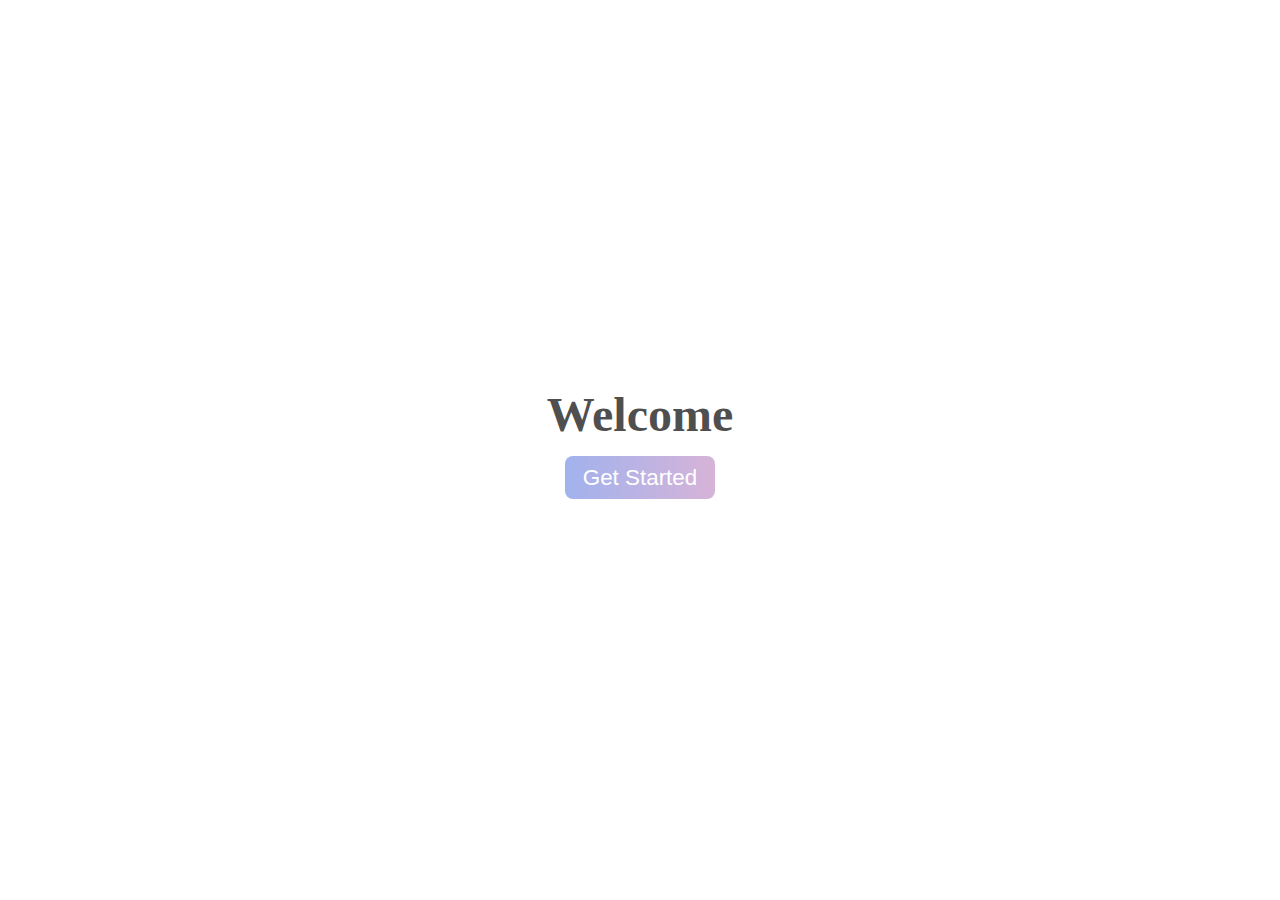
<file: index.html>
<!DOCTYPE html>

<html lang="en">
    <head>
        <meta charset="UTF-8">
        <meta name="viewport" content="width=device-width, initial-scale=1.0">
        <link rel="stylesheet" href="css/common.css">
        <link rel="stylesheet" href="https://cdnjs.cloudflare.com/ajax/libs/font-awesome/6.0.0-beta2/css/all.min.css" integrity="sha512-YWzhKL2whUzgiheMoBFwW8CKV4qpHQAEuvilg9FAn5VJUDwKZZxkJNuGM4XkWuk94WCrrwslk8yWNGmY1EduTA==" crossorigin="anonymous" referrerpolicy="no-referrer" />
        <title>Employees</title>
        <link rel="icon" type="image/x-icon" href="logo.png">
    </head>

    <body onload="doStartupConfig()">
        <header>
            <nav>
                <div class="logo">
                    <img src="logo.png" alt="logo">
                </div>
                <ul>
                    <li><a href="index.html" class="active">Employees</a></li>
                    <li><a href="projects.html">Projects</a></li>
                </ul>
            </nav>
        </header>

        <main>
            <button class="add_emp" id="add_emp" onclick="addNewEmp()">Add New Employee</button>

            <form id="add_form">
                <div>
                    <label for="name">Name:</label>
                    <input type="text" name="name" id="name" placeholder="Alex" required onkeyup="checkName(); validateForm()">
                    <span class="error" id="name-error"></span>
                </div>

                <div>
                    <label for="age">Age:</label>
                    <input type="text" name="age" id="age" placeholder="18-65" required onkeyup="checkAge(); validateForm()">
                    <span class="error" id="age-error"></span>
                </div>

                <div>
                    <label for="birthdate">Birthdate:</label>
                    <input type="text" name="birthdate" id="birthdate" placeholder="YYYY-MM-DD" required onkeyup="checkBirthdate(); validateForm()">
                    <span class="error" id="birthdate-error"></span>
                </div>

                <div>
                    <label for="phone">Phone:</label>
                    <input type="text" name="phone" id="phone" placeholder="07..." required onkeyup="checkPhone(); validateForm()">
                    <span class="error" id="phone-error"></span>
                </div>

                <div>
                    <label for="email">Email:</label>
                    <input type="text" name="email" id="email" placeholder="email@email.com" required onkeyup="checkEmail(); validateForm()">
                    <span class="error" id="email-error"></span>
                </div>

                <button type="button" id="btn_add" onclick="addEmp()" disabled>Add</button>
                <button type="button" class="btn_save" id="btn_save" onclick="saveEditEmp()" disabled>Save</button>
                <button class="cancel_form" id="cancel_form" onclick="cancelAddForm()">Cancel</button>
            </form>

            <div class="no-emp_container" id="no-emp_container">
                <p>No employee saved yet.</p>
            </div>

            <div class="container_table" id="container_table">
                <table class="table" id="table"></table>
            </div>
        </main>

        <script src="js/main.js"></script>
    </body>
</html>
</file>
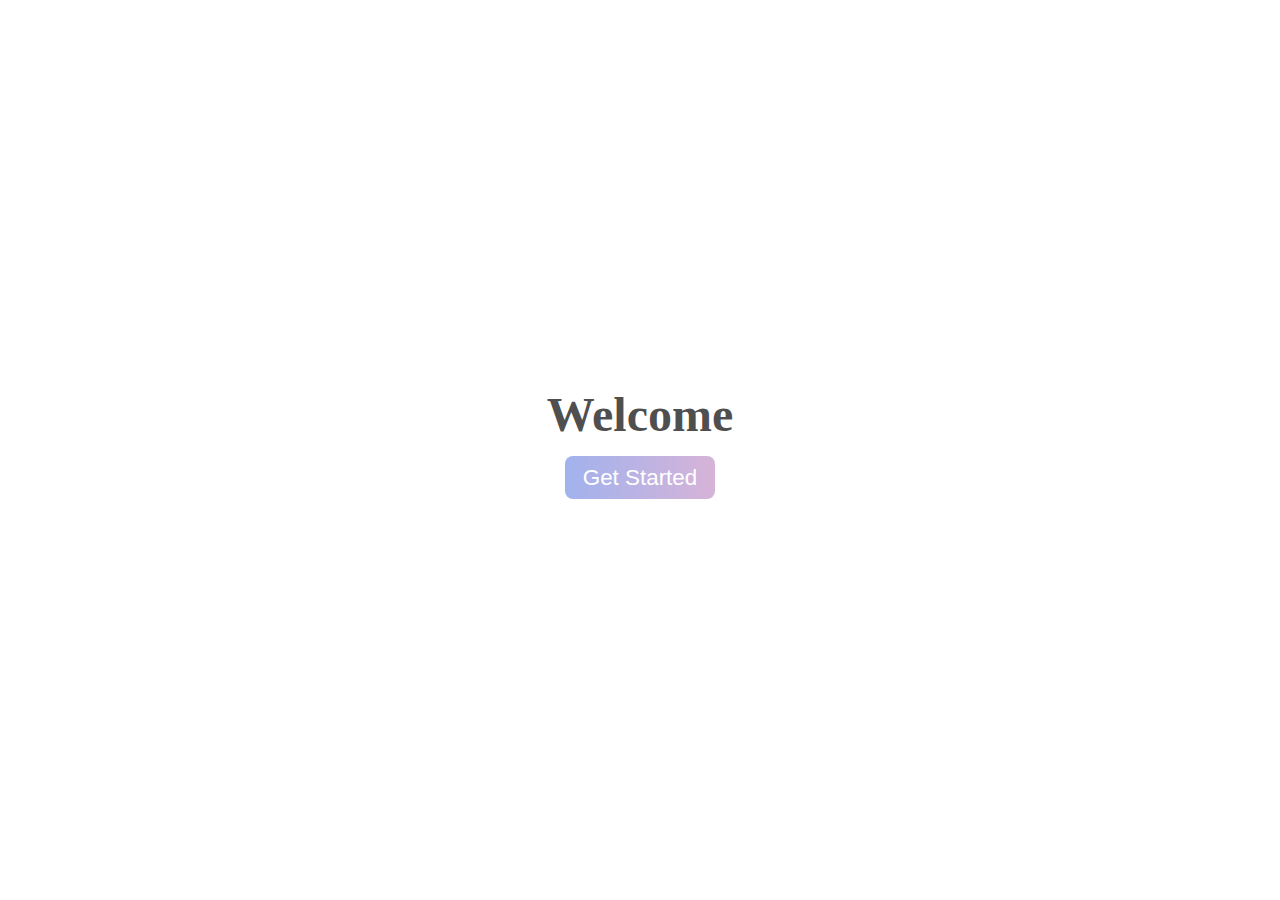
<file: employee.html>
<!DOCTYPE html>
<html lang="en">
<head>
    <meta charset="UTF-8">
    <meta name="viewport" content="width=device-width, initial-scale=1.0">
    <link rel="stylesheet" href="css/common.css">
    <link rel="stylesheet" href="css/employee.css">
    <link rel="stylesheet" href="https://cdnjs.cloudflare.com/ajax/libs/font-awesome/6.0.0-beta2/css/all.min.css" integrity="sha512-YWzhKL2whUzgiheMoBFwW8CKV4qpHQAEuvilg9FAn5VJUDwKZZxkJNuGM4XkWuk94WCrrwslk8yWNGmY1EduTA==" crossorigin="anonymous" referrerpolicy="no-referrer" />
    <title>Employees</title>
    <link rel="icon" type="image/x-icon" href="logo.png">
</head>
<body onload="doStartupConfig()">
    <header>
        <nav>
            <div class="logo">
                <img src="logo.png" alt="logo">
            </div>
            <ul>
                <li><a href="index.html">Employees</a></li>
                <li><a href="projects.html">Projects</a></li>
            </ul>
        </nav>
    </header>
    <main>
        <div id="avatar" class="avatar"></div>
        <h3 id="emp_name"></h3>

        <div class="prj_container">
            <label for="projects">Project:</label>
            <select name="projects" id="projects" onchange="saveEmpPrj()">
            </select>
        </div>

        <button class="add_emp" id="add_emp" onclick="addNewEmp()">Add Data</button>

            <form id="add_form">
                <div>
                    <label for="holiday">Holiday:</label>
                    <input type="text" name="holiday" id="holiday" placeholder="Holiday" required
                        onkeyup="checkHoliday(); validateForm()">
                    <span class="error" id="holiday-error"></span>
                </div>
            
                <div>
                    <label for="start_date">Start date:</label>
                    <input type="text" name="start_date" id="start_date" placeholder="YYYY-MM-DD" required
                        onkeyup="checkStartDate(); validateForm()">
                    <span class="error" id="start_date-error"></span>
                </div>
            
                <div>
                    <label for="end_date">End date:</label>
                    <input type="text" name="end_date" id="end_date" placeholder="YYYY-MM-DD" required
                        onkeyup="checkEndDate(); validateForm()">
                    <span class="error" id="end_date-error"></span>
                </div>
            
                <button type="button" id="btn_add" onclick="addData()" disabled>Add</button>
                <button type="button" class="btn_save" id="btn_save" onclick="saveEditData()" disabled>Save</button>
                <button class="cancel_form" id="cancel_form" onclick="cancelAddForm()">Cancel</button>
            </form>

            <div class="no-emp_container" id="no-emp_container">
                <p>No data saved yet.</p>
            </div>
            
            <div class="container_table" id="container_table">
                <table class="table" id="table"></table>
            </div>
    </main>

    <script src="js/employee.js"></script>
</body>
</html>
</file>
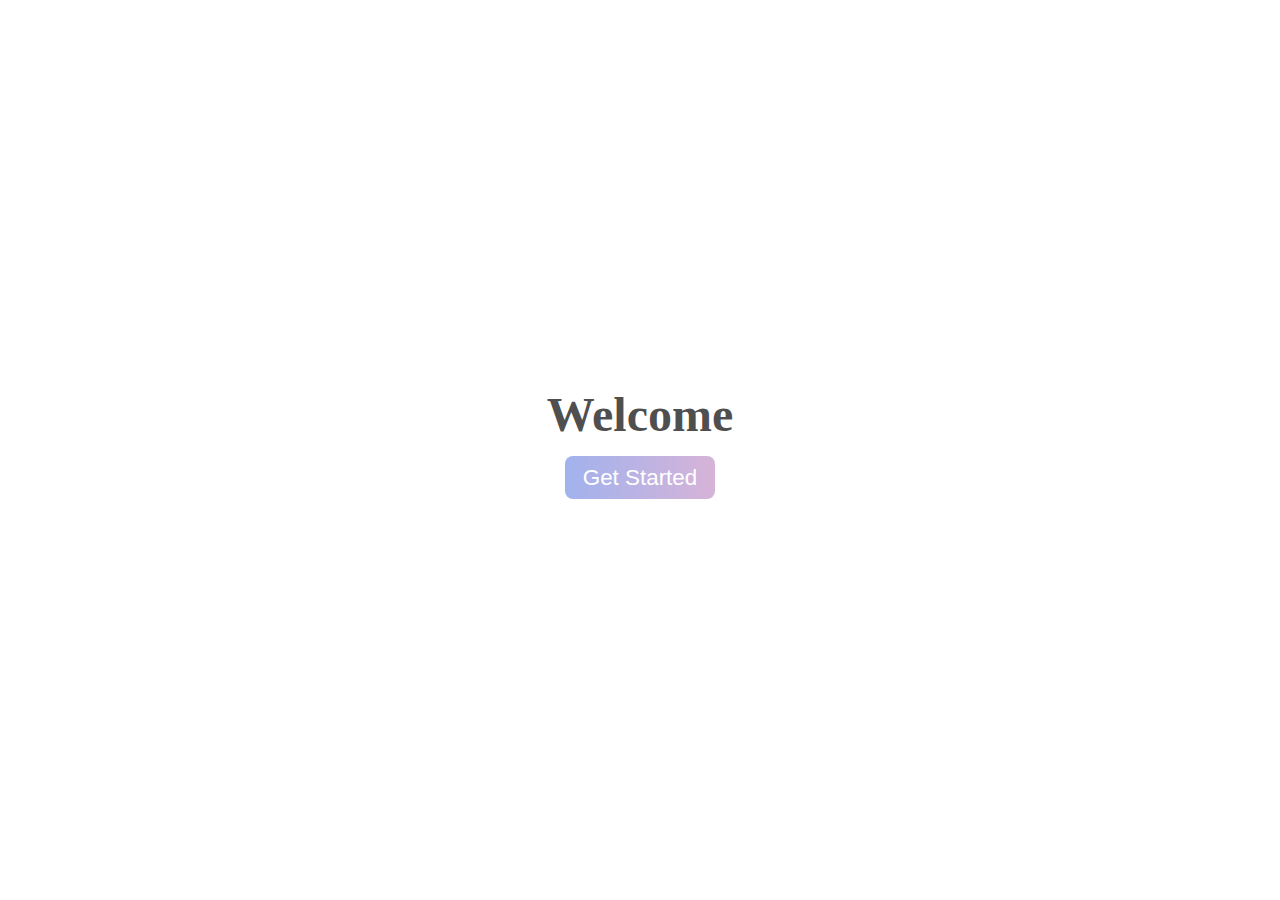
<file: login.html>
<!DOCTYPE html>

<html lang="en">
    <head>
        <meta charset="UTF-8">
        <meta name="viewport" content="width=device-width, initial-scale=1.0">
        <link rel="stylesheet" href="https://cdnjs.cloudflare.com/ajax/libs/font-awesome/6.0.0-beta2/css/all.min.css" integrity="sha512-YWzhKL2whUzgiheMoBFwW8CKV4qpHQAEuvilg9FAn5VJUDwKZZxkJNuGM4XkWuk94WCrrwslk8yWNGmY1EduTA==" crossorigin="anonymous" referrerpolicy="no-referrer" />
        <link rel="stylesheet" href="css/login.css">
        <title>Login</title>
        <link rel="icon" type="image/x-icon" href="logo.png">
    </head>

    <body  onload="checkLoggedInUser()">
        <div class="container">
            <div class="container_welcome" id="container_welcome">
                <h1>Welcome</h1>
                <button onclick="showLoginForm()">Get Started</button>
            </div>
    
            <div class="container-login" id="container-login">
                <form class="login_form">
                    <h2>Login Form</h2>

                    <div>
                        <label for="username"><i class="fa-solid fa-user-tie"></i></label>
                        <input type="text" name="username" id="username" placeholder="username" required>
                    </div>

                    <div>
                        <label for="password"><i class="fa-solid fa-key"></i></label>
                        <input type="password" name="password" id="password" placeholder="password" required>
                    </div>

                    <div class="remember_box">
                        <input type="checkbox" name="remember" id="remember_box" value="rememberMe" onclick="rrr()">
                        <label for="remember_box">Remember me</label>
                    </div>

                    <button type="button" onclick="checkUser(); rememberMe()">Login</button>

                    <div class="forgot_pass">
                        <p><a href="#">Forgot</a> password?</p>
                    </div>

                    <div class="msg" id="success_msg">
                        <p>Your will be redirected to your account! <i class="fa-solid fa-circle-check"></i></p>
                    </div>

                    <div class="error_msg msg" id="error_msg">
                        <p>Your credentials are wrong! <i class="fa-solid fa-circle-exclamation"></i></p>
                    </div>
                </form>
            </div>
        </div>

        <script src="js/login.js"></script>
    </body>
</html>
</file>
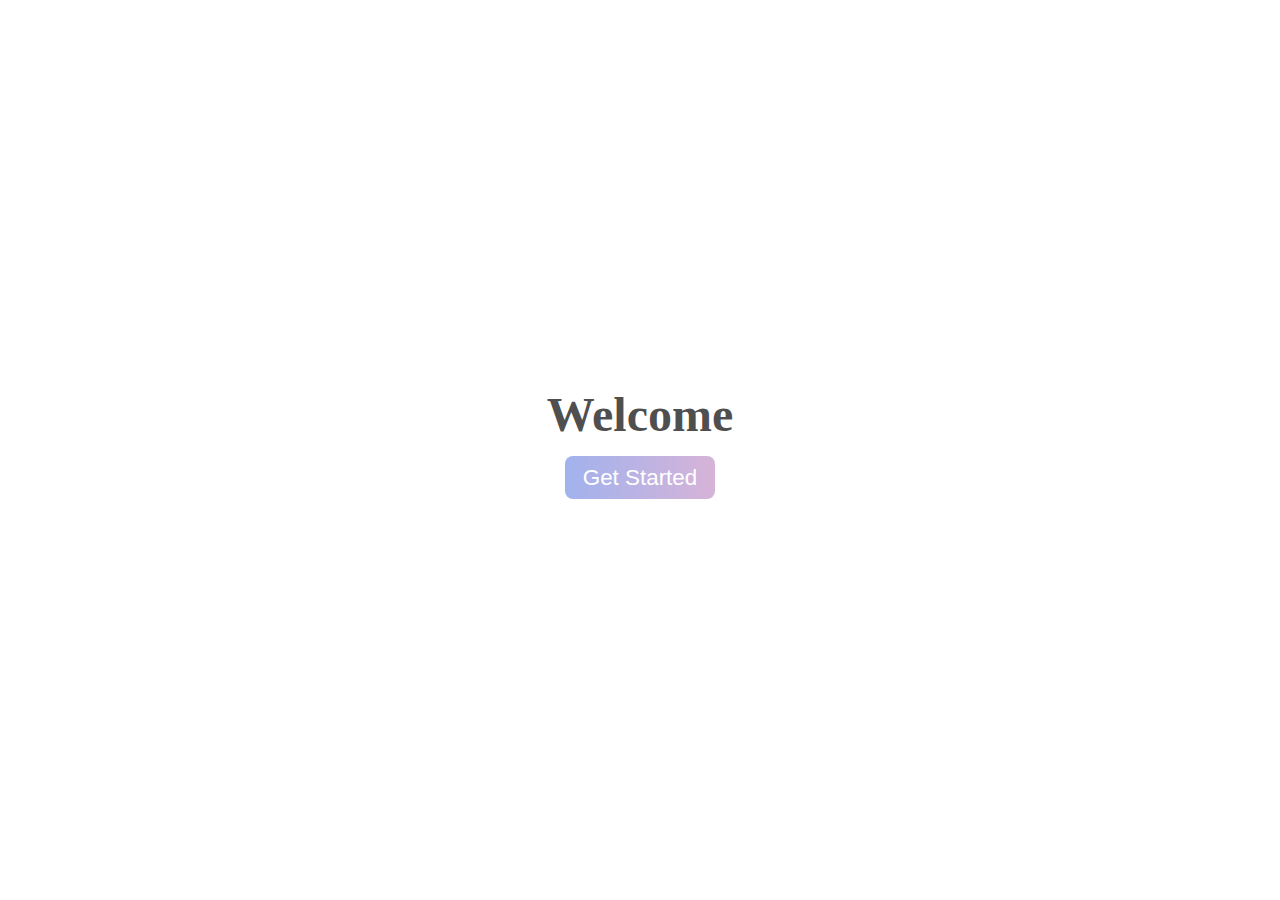
<file: projects.html>
<!DOCTYPE html>
<html lang="en">
<head>
    <meta charset="UTF-8">
    <meta name="viewport" content="width=device-width, initial-scale=1.0">
    <link rel="stylesheet" href="css/common.css">
    <link rel="stylesheet" href="https://cdnjs.cloudflare.com/ajax/libs/font-awesome/6.0.0-beta2/css/all.min.css" integrity="sha512-YWzhKL2whUzgiheMoBFwW8CKV4qpHQAEuvilg9FAn5VJUDwKZZxkJNuGM4XkWuk94WCrrwslk8yWNGmY1EduTA==" crossorigin="anonymous" referrerpolicy="no-referrer" />
    <title>Projects</title>
    <link rel="icon" type="image/x-icon" href="logo.png">
</head>
<body onload="doStartupConfig()">
    <header>
        <nav>
            <div class="logo">
                <img src="logo.png" alt="logo">
            </div>
            <ul>
                <li><a href="index.html">Employees</a></li>
                <li><a href="projects.html" class="active">Projects</a></li>
            </ul>
        </nav>
    </header>
    <main>
        <button class="add_emp" id="add_emp" onclick="addNewEmp()">Add New Project</button>

        <form id="add_form">
            <div>
                <label for="name">Prj name:</label>
                <input type="text" name="name" id="name" placeholder="Project" required onkeyup="checkName(); validateForm()">
                <span class="error" id="name-error"></span>
            </div>
            
            <div>
                <label for="start_date">Start Date:</label>
                <input type="text" name="start_date" id="start_date" placeholder="YYYY-MM-DD" required onkeyup="checkStartDate(); validateForm()">
                <span class="error" id="start_date-error"></span>
            </div>

            <div>
                <label for="duration">Duration:</label>
                <input type="text" name="duration" id="duration" placeholder="1-36" required onkeyup="checkDuration(); validateForm()">
                <span class="error" id="duration-error"></span>
            </div>

            <div>
                <label for="no_pers">Personel:</label>
                <input type="text" name="no_pers" id="no_pers" placeholder="1-10" required onkeyup="checkPersonel(); validateForm()">
                <span class="error" id="no_pers-error"></span>
            </div>


            <button type="button" id="btn_add" onclick="addProject()" disabled>Add</button>
            <button type="button" class="btn_save" id="btn_save" onclick="saveEditPrj()" disabled>Save</button>
            <button class="cancel_form" id="cancel_form" onclick="cancelPrjForm()">Cancel</button>
        </form>

        <div class="no-emp_container" id="no-emp_container">
            <p>No project saved yet.</p>
        </div>

        <div class="container_table" id="container_table">
            <table class="table" id="table"></table>
        </div>
    </main>

    <script src="js/projects.js"></script>
</body>
</html>
</file>
<file: css/common.css>
*,
*::before,
*::after {
    margin: 0;
    padding: 0;
    box-sizing: border-box;
}

button {
    margin: 2em 3em;
    font-size: 1rem;
    padding: .2em .8em;
    background-color: #3385ff;
    color: #eee;
    border: none;
    border-radius: 3px;
    box-shadow: 3px 3px 3px #000;
    cursor: pointer;
    outline: none;
    transition: .2s all;
}

button:active {
    transform: scale(0.98);
    box-shadow: 1px 1px 1px #000;
}

button:focus {
    outline: none;
    transform: scale(0.98);
    box-shadow: 1px 1px 1px #000;
}

button:disabled {
    opacity: .5;
}

a {
    color: #000;
    text-decoration: none;
}

a:hover {
    color: #1a75ff;
}

a:focus {
    outline: none;
    color: #1a75ff;
}

header {
    background-color: #ffebcc;
}

nav {
    width: 97%;
    margin: 0 auto;
    display: flex;
    align-items: center;
    padding: .4em;
}

.logo img {
    width: 60px;
}

nav ul {
    list-style: none;
    margin-left: 1em;
}

nav ul li {
    display: inline-block;
    margin-left: 1.6em;
}

nav ul li a {
    font-size: 1.3rem;
}

.active {
    color: #1a75ff;
}

form {
    margin: 2em 3em; 
    display: none;
}

form div {
    margin: .8em 0;
}

form label {
    display: inline-block;
    width: 70px;
}

.error {
    color: #ff0000;
}

.error i {
    color: #008000;
}

form button {
    margin: .4em;
}

.cancel_form {
    background-color: #ff0000;
    color: #fff;
}

.container_table {
    width: 98%;
    margin: 2em auto;
    display: none;
}

.table {
    width: 100%;
    text-align: center;
    border: 1px solid rgba(0, 0, 0, .7);
    border-collapse: collapse;
} 

th {
    background-color: #faebd7;
    border-bottom: 1px solid #000;
}

.no-emp_container {
    margin-left: 3em;
    font-weight: 600;
    display: none;
}

.btn_save {
    margin: .8em;
    padding: .19em .4em;
    display: none;
}

.btn_edit,
.btn_delete {
    margin: 1em;
}

.btn_delete {
    background-color: #ff0000;
    color: #fff;
}

.emp_link {
    color: #000;
    font-weight: bold;
    text-decoration: none;
}

.over_worker {
    color: red;
}
</file>
<file: css/employee.css>
.avatar {
    width: 90%;
    margin: 3em auto;
}

.avatar i {
    font-size: 7rem;
}

h3 {
    margin: 0 5em;
}

.prj_container {
    width: 93%;
    margin: 2em auto;
}

select {
    width: 13rem;
    height: 1.6rem;
    margin: 0 1em;
    text-align: center;
    border-radius: 4px;
}

select:focus {
    outline: none;
    border: 2px solid #1a75ff;
}
</file>
<file: css/login.css>
*,
*::before, 
*::after {
    margin: 0;
    padding: 0;
    box-sizing: border-box;
}

button {
    display: block;
    margin: .6em auto;
    font-size: 1.4rem;
    padding: .4em .8em;
    border: none;
    border-radius: 8px;
    background: #4568dc; /* fallback for old browsers */
    background: -webkit-linear-gradient(to right, #4568dc, #b06ab3); /* Chrome 10-25, Safari 5.1-6 */
    background: linear-gradient(to right, #4568dc, #b06ab3); /* W3C, IE 10+/ Edge, Firefox 16+, Chrome 26+, Opera 12+, Safari 7+ */
    color: #fff;
    opacity: .5;
    transition: .5s ease-out;
    cursor: pointer;
}

button:hover {
    opacity: 1;
}

button:focus {
    outline: none;
    opacity: 1;
}

.container {
    height: 100vh;
    display: flex;
    align-items: center;
    justify-content: center;
}

.container_welcome h1 {
    color: rgba(0, 0, 0, .7);
    font-size: 3rem;
}

.container-login {
    width: 30%;
    text-align: center;
    animation-name: loginzoom;
    animation-duration: .6s;
    display: none;
}

@keyframes loginzoom {
    from {transform: scale(0);}
    to {transform: scale(1);}
}

.login_form {
    border: 1px solid #000;
    padding: 1.2em 2em;
}

.login_form h2 {
    font-size: 1.6rem;
    margin-bottom: 1.6em;
}

.login_form div {
    margin-bottom: 2em;
}

.login_form input {
    width: 70%;
    margin-left: .6em;
    padding: .4em;
    border: none;
    border-bottom: 2px solid #000;
}

.login_form .remember_box {
    display: flex;
    align-items: center;
}

.login_form input[type='checkbox'] {
    width: 10%;
}

.login_form input:focus {
    outline: none;
    border-bottom: 2px solid #ffa31a;
}

.login_form button {
    font-size: 1.2rem;
    background: #F3904F;  /* fallback for old browsers */
    background: -webkit-linear-gradient(to left, #3B4371, #F3904F);  /* Chrome 10-25, Safari 5.1-6 */
    background: linear-gradient(to left, #3B4371, #F3904F); /* W3C, IE 10+/ Edge, Firefox 16+, Chrome 26+, Opera 12+, Safari 7+ */
}

.forgot_pass {
    display: flex;
    justify-content: flex-end;
    margin-top: 1.4em;
}

.forgot_pass a:hover,
.forgot_pass a:focus {
    outline: none;
    color: #ffa31a; 
}

.msg {
    text-align: center;
    color: #008000;
    display: none;
}

.error_msg {
    color: #ff0000;
}
</file>
